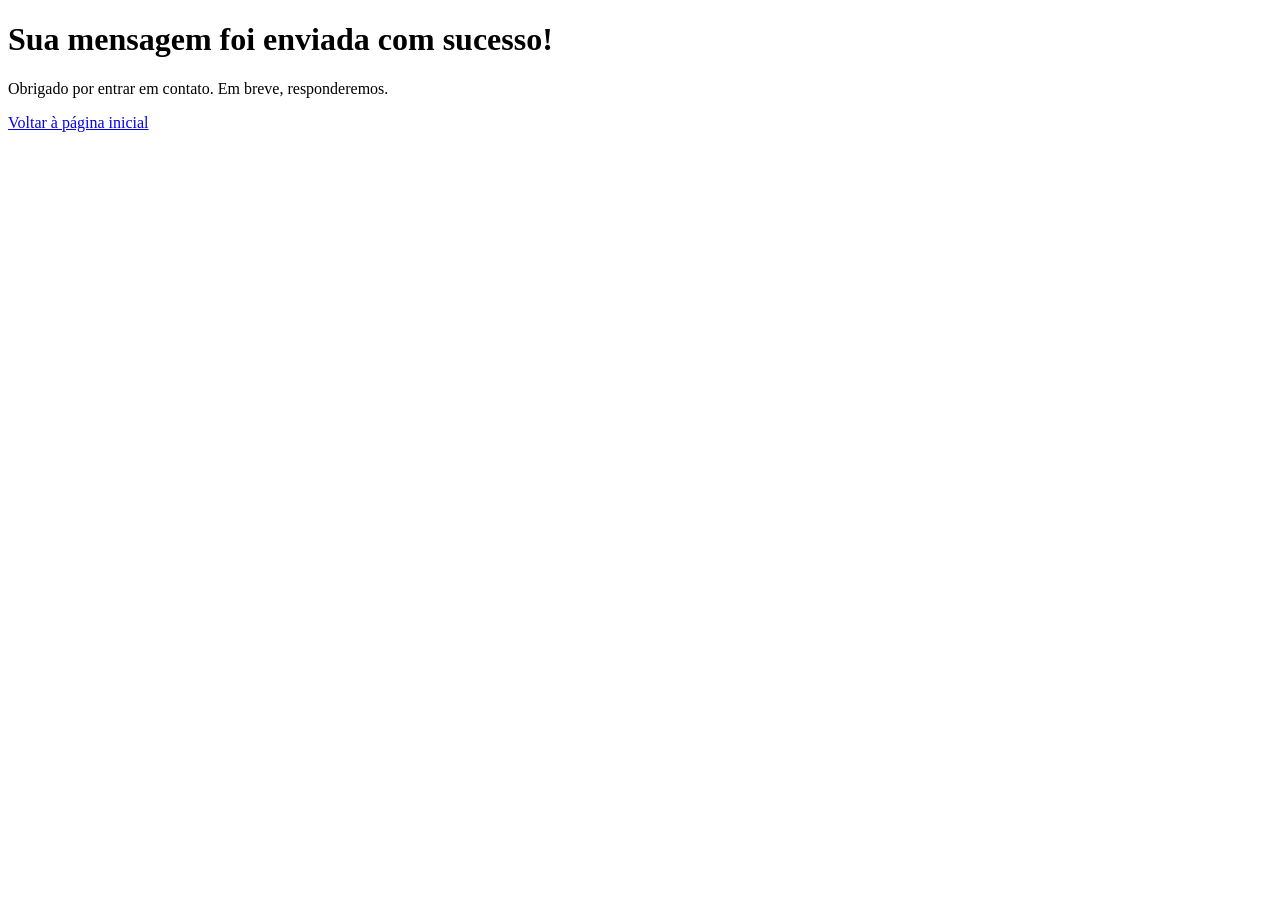
<file: success.html>
<!DOCTYPE html>
<html lang="pt-BR">
<head>
    <meta charset="UTF-8">
    <meta name="viewport" content="width=device-width, initial-scale=1.0">
    <title>Mensagem Enviada</title>
</head>
<body>
    <h1>Sua mensagem foi enviada com sucesso!</h1>
    <p>Obrigado por entrar em contato. Em breve, responderemos.</p>
    <a href="index.html">Voltar à página inicial</a>
</body>
</html>
</file>
